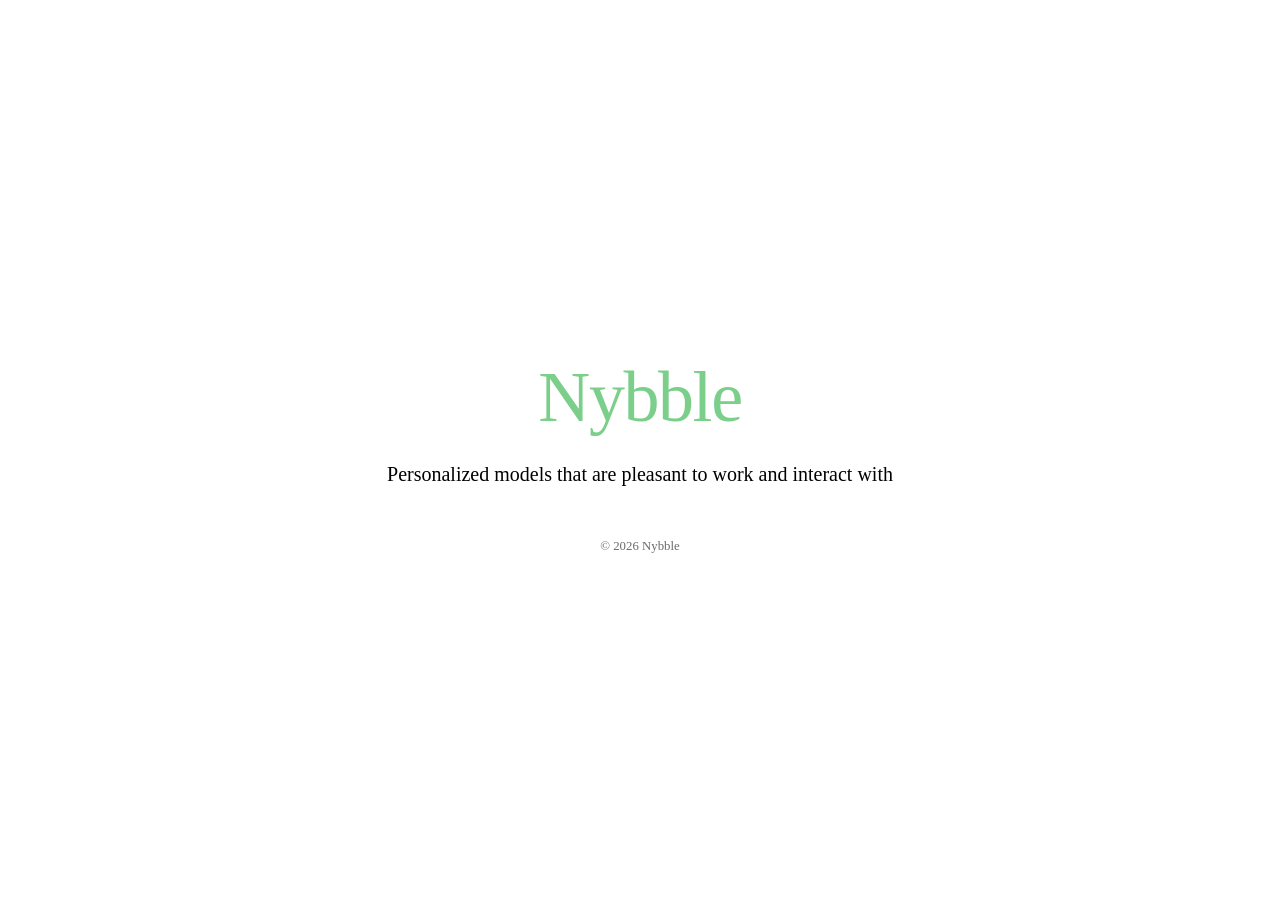
<file: index.html>
<!doctype html>
<html lang="en">
<head>
<meta charset="utf-8">
<meta name="viewport" content="width=device-width, initial-scale=1">
<title>Nybble</title>
<meta name="description" content="Nybble — personalized models that are pleasant to work and interact with.">
<style>
  :root { --bg: #ffffff; --fg: #000000; --muted: #6b6b6b; --accent: #7ccf8a; }
  * { box-sizing: border-box; }
  html, body { height: 100%; margin: 0; }
  body {
    background: var(--bg); color: var(--fg);
    font: 20px/1.5 Georgia, "Times New Roman", Times, serif;
    display: grid; place-items: center; padding: 16px; text-align: center;
  }
  main { max-width: 48rem; }
  h1 { font-size: clamp(2.5rem, 8vw, 4.5rem); font-weight: normal; letter-spacing: -0.02em; margin: 0 0 0.5rem; color: var(--accent); }
  p { margin: 0; color: var(--fg); }
  footer { margin-top: 3rem; font-size: 0.8rem; color: var(--muted); }
</style>
</head>
<body>
<main>
  <h1>Nybble</h1>
  <p>Personalized models that are pleasant to work and interact with</p>
  <footer>&copy; 2026 Nybble</footer>
</main>
</body>
</html>
</file>
